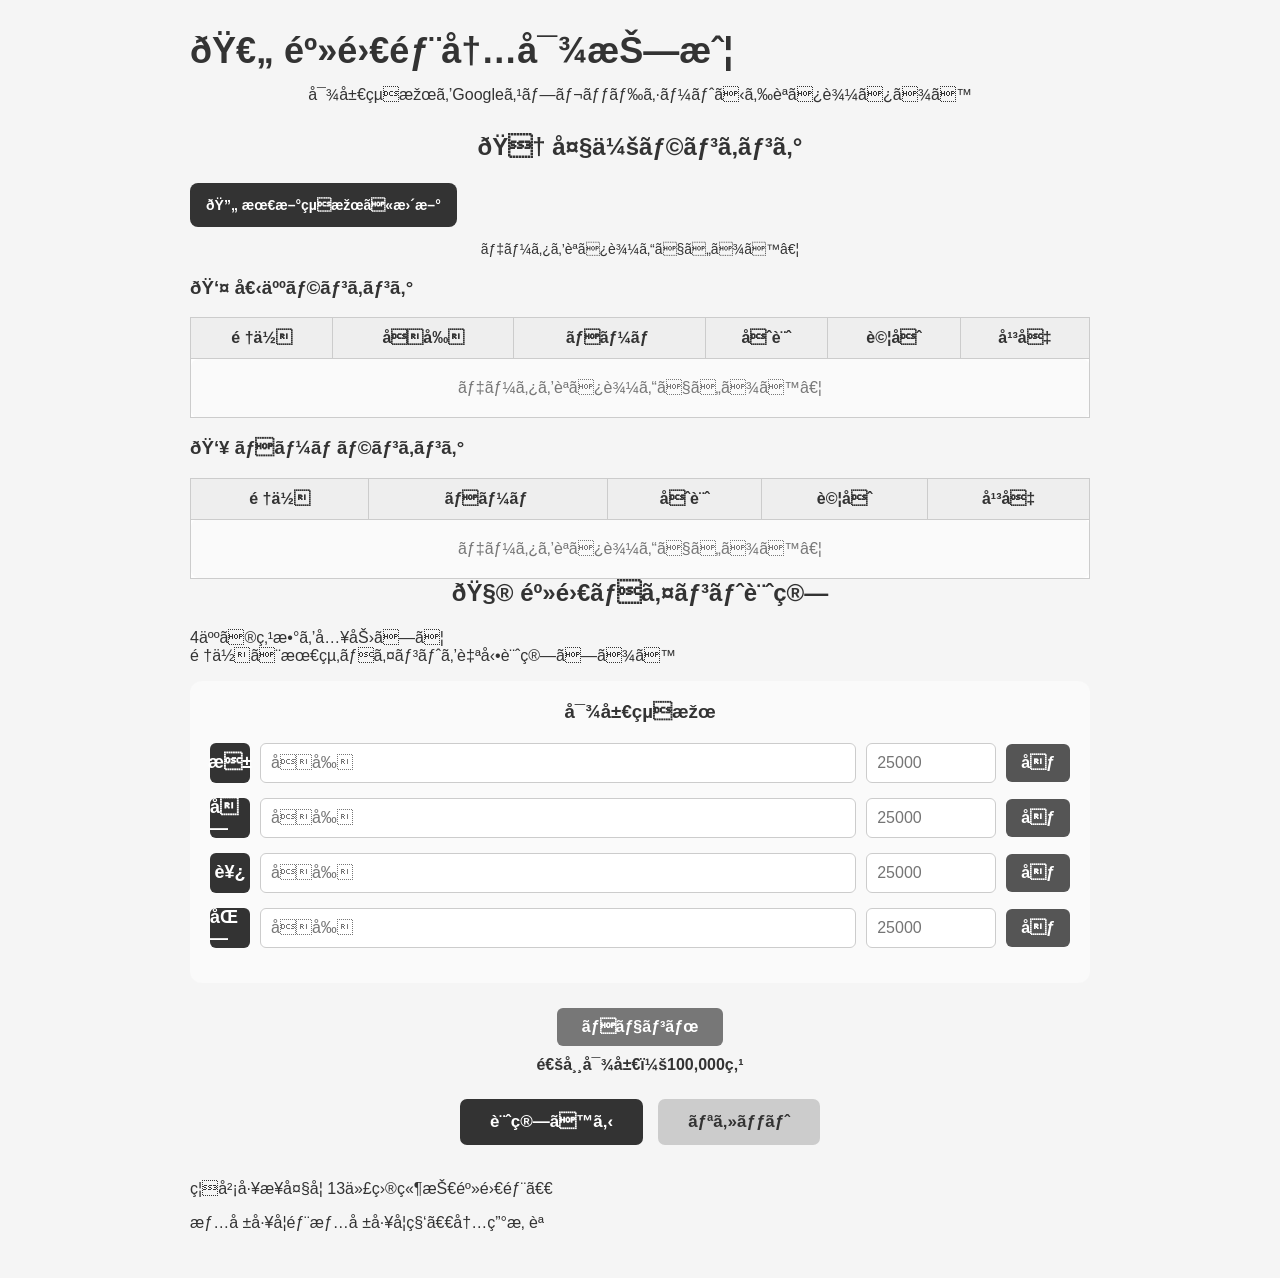
<file: index.html>
<!DOCTYPE html>
<html lang="ja">

<head>

    <link rel
        
        
    <meta charset="UTF-8">

    <meta
        name="viewport"
        content="width=device-width, initial-scale=1.0"
    >

    <title>麻雀部内対抗戦</title>

    <link rel="stylesheet" href="style.css">

    <!-- Googleスプレッドシート -->
    <script>
        window.SHEET_URL =
            "https://docs.google.com/spreadsheets/d/e/2PACX-1vRfiRojMgjo5wINHLPCbrR8KYo2aSUrMRdGxTHTiYuaByo0TZ_nouROgCfBSZLvcQWjRjbQJup5nvk7/pub?output=csv";
    </script>

</head>


<body>

    <main class="container">


        <!-- =========================================
             タイトル
        ========================================== -->

        <header class="header">

            <h1>
                🀄 麻雀部内対抗戦
            </h1>

            <p class="description">
                対局結果をGoogleスプレッドシートから読み込みます
            </p>

        </header>


        <!-- =========================================
             ランキングエリア
        ========================================== -->

        <section class="ranking-section">


            <!-- =====================================
                 大会ランキング
            ====================================== -->

            <div class="ranking-header">

                <h2>
                    🏆 大会ランキング
                </h2>

                <button
                    type="button"
                    id="refreshRankingButton"
                    class="refresh-button"
                >
                    🔄 最新結果に更新
                </button>

            </div>


            <!-- 読み込み状態 -->

            <div
                id="rankingStatus"
                class="status"
            >
                データを読み込んでいます…
            </div>


            <!-- 最終更新 -->

            <div
                id="lastUpdated"
                class="last-updated"
            >
            </div>


            <!-- =====================================
                 個人ランキング
            ====================================== -->

            <h3>
                👤 個人ランキング
            </h3>

            <div class="table-wrap">

                <table>

                    <thead>

                        <tr>

                            <th>
                                順位
                            </th>

                            <th>
                                名前
                            </th>

                            <th>
                                チーム
                            </th>

                            <th>
                                合計
                            </th>

                            <th>
                                試合
                            </th>

                            <th>
                                平均
                            </th>

                        </tr>

                    </thead>


                    <tbody id="playerRanking">

                        <tr>

                            <td
                                colspan="6"
                                class="empty"
                            >
                                データを読み込んでいます…
                            </td>

                        </tr>

                    </tbody>

                </table>

            </div>


            <!-- =====================================
                 チームランキング
            ====================================== -->

            <h3>
                👥 チームランキング
            </h3>

            <div class="table-wrap">

                <table>

                    <thead>

                        <tr>

                            <th>
                                順位
                            </th>

                            <th>
                                チーム
                            </th>

                            <th>
                                合計
                            </th>

                            <th>
                                試合
                            </th>

                            <th>
                                平均
                            </th>

                        </tr>

                    </thead>


                    <tbody id="teamRanking">

                        <tr>

                            <td
                                colspan="5"
                                class="empty"
                            >
                                データを読み込んでいます…
                            </td>

                        </tr>

                    </tbody>

                </table>

            </div>


           

        <!-- =========================================
             麻雀ポイント計算
        ========================================== -->

        <section class="calculator-section">


            <h2>
                🧮 麻雀ポイント計算
            </h2>


            <p class="calculator-description">
                4人の点数を入力して<br>
                順位と最終ポイントを自動計算します
            </p>


            <!-- =====================================
                 入力
            ====================================== -->

            <div class="input-section">


                <h3>
                    対局結果
                </h3>


                <!-- 東 -->

                <div class="player-row">

                    <div class="seat">
                        東
                    </div>

                    <input
                        type="text"
                        id="name1"
                        placeholder="名前"
                    >

                    <input
                        type="number"
                        id="score1"
                        placeholder="25000"
                    >

                    <button
                        type="button"
                        class="thousandButton"
                        data-target="score1"
                    >
                        千
                    </button>

                </div>


                <!-- 南 -->

                <div class="player-row">

                    <div class="seat">
                        南
                    </div>

                    <input
                        type="text"
                        id="name2"
                        placeholder="名前"
                    >

                    <input
                        type="number"
                        id="score2"
                        placeholder="25000"
                    >

                    <button
                        type="button"
                        class="thousandButton"
                        data-target="score2"
                    >
                        千
                    </button>

                </div>


                <!-- 西 -->

                <div class="player-row">

                    <div class="seat">
                        西
                    </div>

                    <input
                        type="text"
                        id="name3"
                        placeholder="名前"
                    >

                    <input
                        type="number"
                        id="score3"
                        placeholder="25000"
                    >

                    <button
                        type="button"
                        class="thousandButton"
                        data-target="score3"
                    >
                        千
                    </button>

                </div>


                <!-- 北 -->

                <div class="player-row">

                    <div class="seat">
                        北
                    </div>

                    <input
                        type="text"
                        id="name4"
                        placeholder="名前"
                    >

                    <input
                        type="number"
                        id="score4"
                        placeholder="25000"
                    >

                    <button
                        type="button"
                        class="thousandButton"
                        data-target="score4"
                    >
                        千
                    </button>

                </div>


            </div>


            <!-- =====================================
                 チョンボ
            ====================================== -->

            <section class="chombo-section">

                <button
                    type="button"
                    id="chomboButton"
                    class="chombo-button"
                >
                    チョンボ
                </button>

                <p id="chomboStatus">
                    通常対局：100,000点
                </p>

            </section>


            <!-- =====================================
                 計算・リセット
            ====================================== -->

            <div class="button-area">

                <button
                    type="button"
                    id="calculateButton"
                    class="calculate-button"
                >
                    計算する
                </button>


                <button
                    type="button"
                    id="resetButton"
                    class="reset-button"
                >
                    リセット
                </button>

            </div>


            <!-- =====================================
                 計算結果
            ====================================== -->

            <div id="result"></div>


        </section>


        <!-- =========================================
             フッター
        ========================================== -->

        <footer>

            <p>
                福岡工業大学 13代目競技麻雀部　
            </p>

            <p>
                情報工学部情報工学科　内田悠誠
            </p>

        </footer>


    </main>


    <!-- JavaScript -->

    <script src="script.js"></script>

</body>

</html>
</file>
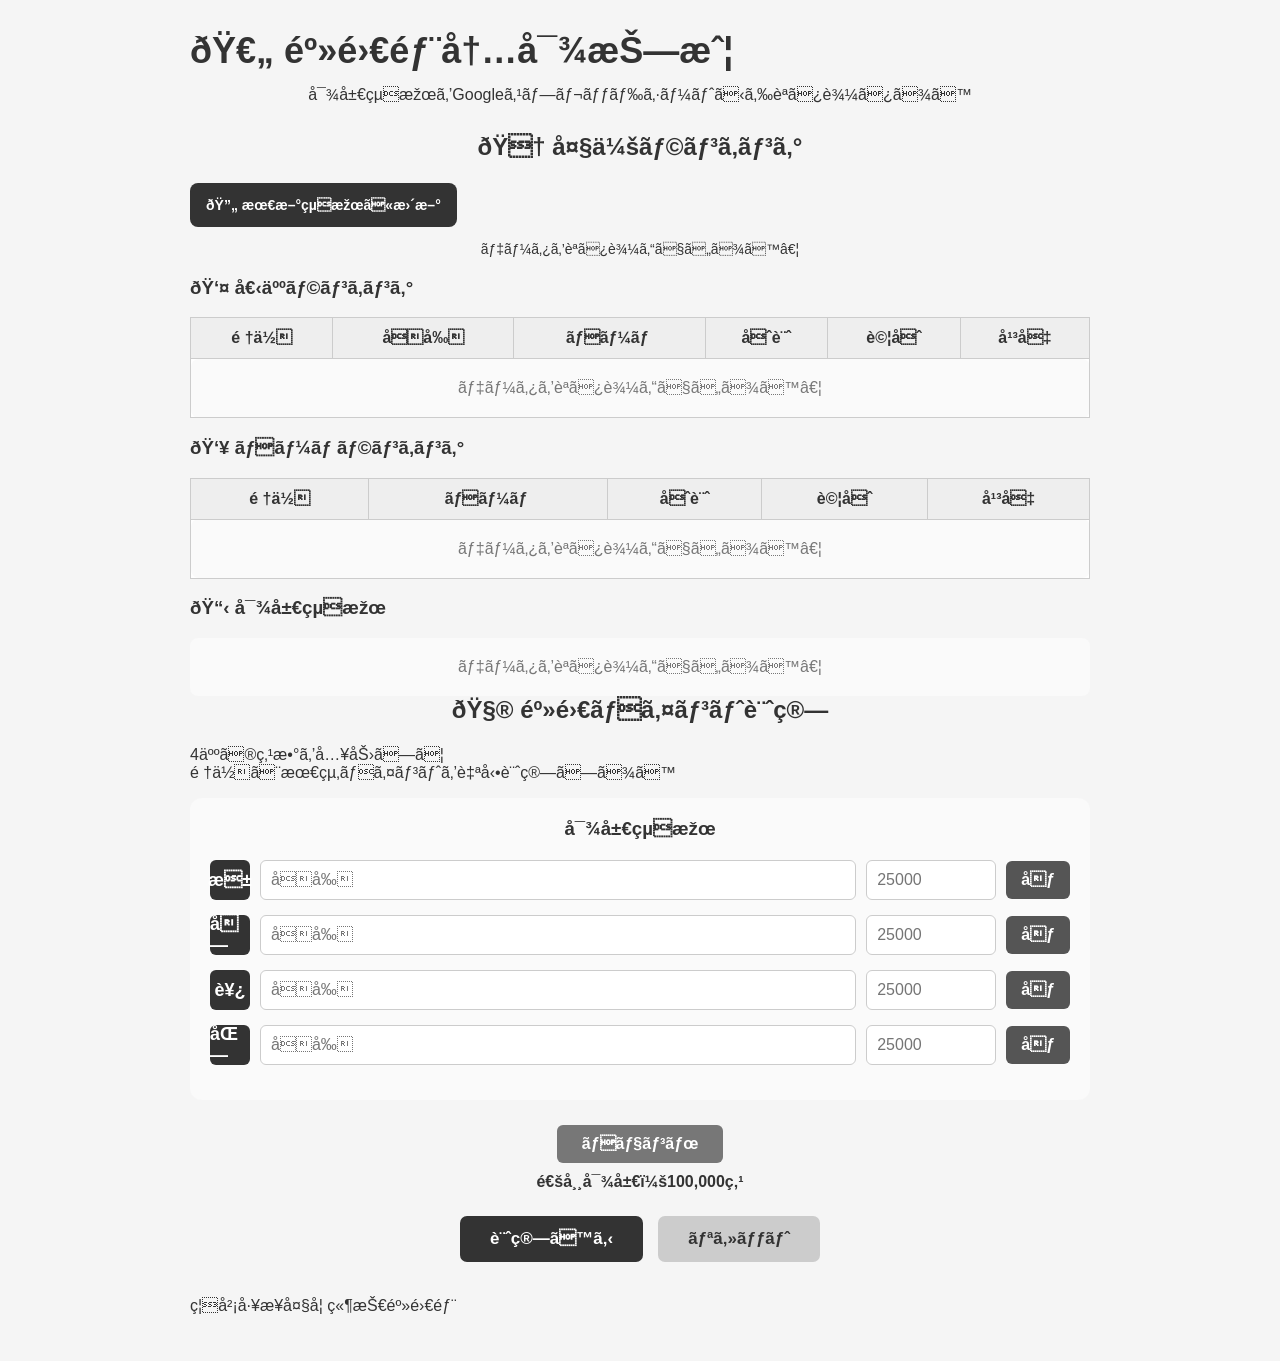
<file: index2.html>
<!DOCTYPE html>
<html lang="ja">

<head>

    <link rel
        
    <meta charset="UTF-8">

    <meta
        name="viewport"
        content="width=device-width, initial-scale=1.0"
    >

    <title>麻雀部内対抗戦</title>

    <link rel="stylesheet" href="style.css">

    <!-- Googleスプレッドシート -->
    <script>
        window.SHEET_URL =
            "https://docs.google.com/spreadsheets/d/e/2PACX-1vRfiRojMgjo5wINHLPCbrR8KYo2aSUrMRdGxTHTiYuaByo0TZ_nouROgCfBSZLvcQWjRjbQJup5nvk7/pub?output=csv";
    </script>

</head>


<body>

    <main class="container">


        <!-- =========================================
             タイトル
        ========================================== -->

        <header class="header">

            <h1>
                🀄 麻雀部内対抗戦
            </h1>

            <p class="description">
                対局結果をGoogleスプレッドシートから読み込みます
            </p>

        </header>


        <!-- =========================================
             ランキングエリア
        ========================================== -->

        <section class="ranking-section">


            <!-- =====================================
                 大会ランキング
            ====================================== -->

            <div class="ranking-header">

                <h2>
                    🏆 大会ランキング
                </h2>

                <button
                    type="button"
                    id="refreshRankingButton"
                    class="refresh-button"
                >
                    🔄 最新結果に更新
                </button>

            </div>


            <!-- 読み込み状態 -->

            <div
                id="rankingStatus"
                class="status"
            >
                データを読み込んでいます…
            </div>


            <!-- 最終更新 -->

            <div
                id="lastUpdated"
                class="last-updated"
            >
            </div>


            <!-- =====================================
                 個人ランキング
            ====================================== -->

            <h3>
                👤 個人ランキング
            </h3>

            <div class="table-wrap">

                <table>

                    <thead>

                        <tr>

                            <th>
                                順位
                            </th>

                            <th>
                                名前
                            </th>

                            <th>
                                チーム
                            </th>

                            <th>
                                合計
                            </th>

                            <th>
                                試合
                            </th>

                            <th>
                                平均
                            </th>

                        </tr>

                    </thead>


                    <tbody id="playerRanking">

                        <tr>

                            <td
                                colspan="6"
                                class="empty"
                            >
                                データを読み込んでいます…
                            </td>

                        </tr>

                    </tbody>

                </table>

            </div>


            <!-- =====================================
                 チームランキング
            ====================================== -->

            <h3>
                👥 チームランキング
            </h3>

            <div class="table-wrap">

                <table>

                    <thead>

                        <tr>

                            <th>
                                順位
                            </th>

                            <th>
                                チーム
                            </th>

                            <th>
                                合計
                            </th>

                            <th>
                                試合
                            </th>

                            <th>
                                平均
                            </th>

                        </tr>

                    </thead>


                    <tbody id="teamRanking">

                        <tr>

                            <td
                                colspan="5"
                                class="empty"
                            >
                                データを読み込んでいます…
                            </td>

                        </tr>

                    </tbody>

                </table>

            </div>


            <!-- =====================================
                 対局結果
            ====================================== -->

            <h3>
                📋 対局結果
            </h3>

            <div id="matchResults">

                <div class="empty">
                    データを読み込んでいます…
                </div>

            </div>


        </section>



        <!-- =========================================
             麻雀ポイント計算
        ========================================== -->

        <section class="calculator-section">


            <h2>
                🧮 麻雀ポイント計算
            </h2>


            <p class="calculator-description">
                4人の点数を入力して<br>
                順位と最終ポイントを自動計算します
            </p>


            <!-- =====================================
                 入力
            ====================================== -->

            <div class="input-section">


                <h3>
                    対局結果
                </h3>


                <!-- 東 -->

                <div class="player-row">

                    <div class="seat">
                        東
                    </div>

                    <input
                        type="text"
                        id="name1"
                        placeholder="名前"
                    >

                    <input
                        type="number"
                        id="score1"
                        placeholder="25000"
                    >

                    <button
                        type="button"
                        class="thousandButton"
                        data-target="score1"
                    >
                        千
                    </button>

                </div>


                <!-- 南 -->

                <div class="player-row">

                    <div class="seat">
                        南
                    </div>

                    <input
                        type="text"
                        id="name2"
                        placeholder="名前"
                    >

                    <input
                        type="number"
                        id="score2"
                        placeholder="25000"
                    >

                    <button
                        type="button"
                        class="thousandButton"
                        data-target="score2"
                    >
                        千
                    </button>

                </div>


                <!-- 西 -->

                <div class="player-row">

                    <div class="seat">
                        西
                    </div>

                    <input
                        type="text"
                        id="name3"
                        placeholder="名前"
                    >

                    <input
                        type="number"
                        id="score3"
                        placeholder="25000"
                    >

                    <button
                        type="button"
                        class="thousandButton"
                        data-target="score3"
                    >
                        千
                    </button>

                </div>


                <!-- 北 -->

                <div class="player-row">

                    <div class="seat">
                        北
                    </div>

                    <input
                        type="text"
                        id="name4"
                        placeholder="名前"
                    >

                    <input
                        type="number"
                        id="score4"
                        placeholder="25000"
                    >

                    <button
                        type="button"
                        class="thousandButton"
                        data-target="score4"
                    >
                        千
                    </button>

                </div>


            </div>


            <!-- =====================================
                 チョンボ
            ====================================== -->

            <section class="chombo-section">

                <button
                    type="button"
                    id="chomboButton"
                    class="chombo-button"
                >
                    チョンボ
                </button>

                <p id="chomboStatus">
                    通常対局：100,000点
                </p>

            </section>


            <!-- =====================================
                 計算・リセット
            ====================================== -->

            <div class="button-area">

                <button
                    type="button"
                    id="calculateButton"
                    class="calculate-button"
                >
                    計算する
                </button>


                <button
                    type="button"
                    id="resetButton"
                    class="reset-button"
                >
                    リセット
                </button>

            </div>


            <!-- =====================================
                 計算結果
            ====================================== -->

            <div id="result"></div>


        </section>


        <!-- =========================================
             フッター
        ========================================== -->

        <footer>

            <p>
                福岡工業大学 競技麻雀部
            </p>

        </footer>


    </main>


    <!-- JavaScript -->

    <script src="script.js"></script>

</body>

</html>
</file>
<file: style.css>
* {
    box-sizing: border-box;
}

body {
    margin: 0;
    padding: 30px 15px;
    font-family: -apple-system, BlinkMacSystemFont, "Segoe UI", "Noto Sans JP",
        "Hiragino Kaku Gothic ProN", Meiryo, sans-serif;
    background-color: #f5f5f5;
    color: #333;
}

.container {
    width: 100%;
    max-width: 900px;
    margin: 0 auto;
}

.site-header {
    text-align: center;
    margin-bottom: 25px;
}

h1 {
    font-size: 36px;
    margin: 0 0 10px;
}

.description {
    text-align: center;
    font-size: 16px;
    line-height: 1.6;
    margin: 0 0 25px;
}

.card {
    background: #fff;
    padding: 24px;
    border-radius: 14px;
    box-shadow: 0 2px 10px rgba(0, 0, 0, 0.08);
    margin-bottom: 22px;
}

h2 {
    text-align: center;
    margin: 0 0 22px;
}

.section-heading {
    display: flex;
    align-items: center;
    justify-content: space-between;
    gap: 12px;
}

.section-heading h2 {
    margin: 0;
    text-align: left;
}

.refresh-button {
    border: 0;
    border-radius: 8px;
    background: #333;
    color: #fff;
    padding: 11px 16px;
    min-height: 44px;
    font-size: 14px;
    font-weight: bold;
    cursor: pointer;
}

.refresh-button:hover,
.calculate-button:hover,
.reset-button:hover,
.chombo-button:hover,
.thousandButton:hover {
    opacity: 0.82;
}

.status {
    margin: 14px 0 4px;
    text-align: center;
    font-size: 14px;
}

.status.error {
    color: #b00020;
    font-weight: bold;
}

.last-updated {
    margin: 0 0 20px;
    text-align: center;
    color: #777;
    font-size: 12px;
}

.ranking-block {
    margin-top: 24px;
}

.ranking-block h3 {
    margin: 0 0 10px;
    font-size: 20px;
}

.table-wrap {
    width: 100%;
    overflow-x: auto;
    -webkit-overflow-scrolling: touch;
}

table {
    width: 100%;
    min-width: 520px;
    border-collapse: collapse;
    background-color: white;
}

th,
td {
    border: 1px solid #ccc;
    padding: 11px 8px;
    text-align: center;
    white-space: nowrap;
}

th {
    background-color: #eeeeee;
    font-weight: bold;
}

.positive {
    font-weight: bold;
}

.negative {
    font-weight: bold;
}

.match-list {
    display: grid;
    gap: 10px;
}

.match-card {
    border: 1px solid #ddd;
    border-radius: 10px;
    overflow: hidden;
}

.match-title {
    background: #eeeeee;
    padding: 10px 12px;
    font-weight: bold;
}

.match-card table {
    min-width: 0;
}

.match-card th,
.match-card td {
    border-top: 0;
}

.input-section {
    background-color: #fafafa;
    padding: 20px;
    border-radius: 12px;
}

.input-section h3 {
    text-align: center;
    margin-top: 0;
    margin-bottom: 20px;
}

.player-row {
    display: flex;
    align-items: center;
    gap: 10px;
    margin-bottom: 15px;
}

.seat {
    width: 40px;
    height: 40px;
    display: flex;
    align-items: center;
    justify-content: center;
    background-color: #333;
    color: white;
    border-radius: 6px;
    font-weight: bold;
    font-size: 18px;
    flex-shrink: 0;
}

.player-row input {
    padding: 10px;
    font-size: 16px;
    border: 1px solid #ccc;
    border-radius: 6px;
    min-width: 0;
}

.player-row input[type="text"] {
    flex: 1;
}

.player-row input[type="number"] {
    width: 130px;
}

.thousandButton {
    padding: 10px 15px;
    border: none;
    border-radius: 6px;
    background-color: #555;
    color: white;
    font-size: 16px;
    font-weight: bold;
    cursor: pointer;
    flex-shrink: 0;
}

.chombo-section {
    text-align: center;
    margin-top: 25px;
}

.chombo-button {
    padding: 10px 25px;
    border: none;
    border-radius: 6px;
    background-color: #777;
    color: white;
    font-size: 16px;
    font-weight: bold;
    cursor: pointer;
}

#chomboStatus {
    margin: 10px 0;
    font-weight: bold;
}

.button-area {
    display: flex;
    justify-content: center;
    gap: 15px;
    margin-top: 25px;
}

.calculate-button,
.reset-button {
    padding: 13px 30px;
    border: none;
    border-radius: 7px;
    font-size: 17px;
    font-weight: bold;
    cursor: pointer;
}

.calculate-button {
    background-color: #333;
    color: white;
}

.reset-button {
    background-color: #ccc;
    color: #333;
}

#result {
    margin-top: 35px;
    text-align: center;
}

#result h2 {
    margin-bottom: 15px;
}

#result table {
    min-width: 0;
}

.note {
    text-align: center;
    color: #777;
    font-size: 12px;
    line-height: 1.6;
    padding-bottom: 20px;
}

.empty {
    padding: 20px;
    text-align: center;
    color: #777;
    background: #fafafa;
    border-radius: 8px;
}

@media (max-width: 600px) {
    body {
        padding: 18px 10px;
    }

    h1 {
        font-size: 28px;
    }

    .card {
        padding: 16px 12px;
        border-radius: 12px;
    }

    .section-heading {
        flex-direction: column;
        align-items: stretch;
    }

    .section-heading h2 {
        text-align: center;
        font-size: 22px;
    }

    .refresh-button {
        width: 100%;
    }

    .ranking-block h3 {
        font-size: 18px;
    }

    .player-row {
        gap: 6px;
    }

    .seat {
        width: 35px;
        height: 35px;
        font-size: 16px;
    }

    .player-row input {
        padding: 8px;
        font-size: 14px;
    }

    .player-row input[type="text"] {
        width: 100px;
    }

    .player-row input[type="number"] {
        width: 85px;
    }

    .thousandButton {
        padding: 8px 10px;
        font-size: 14px;
    }

    .button-area {
        gap: 8px;
    }

    .calculate-button,
    .reset-button {
        padding: 11px 20px;
        font-size: 15px;
    }

    table {
        font-size: 13px;
    }

    th,
    td {
        padding: 9px 5px;
    }
}
</file>
